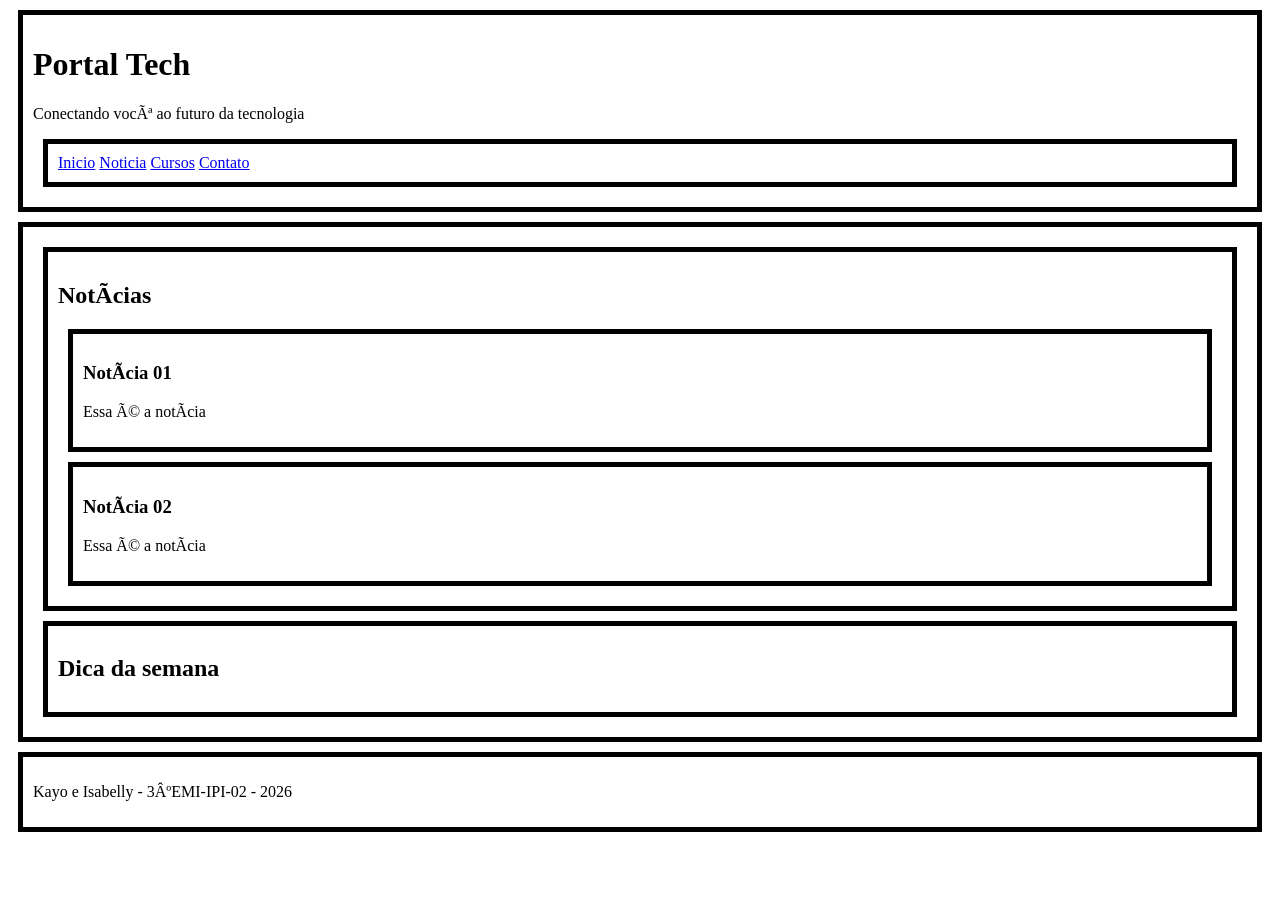
<file: Aula03/index.html>
<!DOCTYPE html>
<html lang="pt-br">
	<head>
    <style>
            header,nav,main,section,article,aside,footer{
                border: 5px solid black;
                padding: 10px;
                margin: 10px;
            }
    </style>
		<meta charset. "UTF-8">
	</head>
	<body>
    <header>
      <h1>Portal Tech</h1>
      <p>Conectando você ao futuro da tecnologia</p>
		<nav>
			<a href="Inicio.html">Inicio</a>
			<a href="Noticia.html">Noticia</a>
			<a href="Cursos.html">Cursos</a>
			<a href="Contato.html">Contato</a>
		</nav>
    </header>
		<main>
			<header>
				<h2>Notícias</h2>
				<article>
					<h3>Notícia 01</h3>
					<p>Essa é a notícia</p>
				</article>
				<article>
					<h3>Notícia 02</h3>
					<p>Essa é a notícia</p>
				</article>
			</header>
			<aside>
				<h2>Dica da semana</h2>
			</aside>
		</main>
		<footer>
			<p>Kayo e Isabelly - 3ºEMI-IPI-02 - 2026</p>
		</footer>
	</body>
</html>
</file>
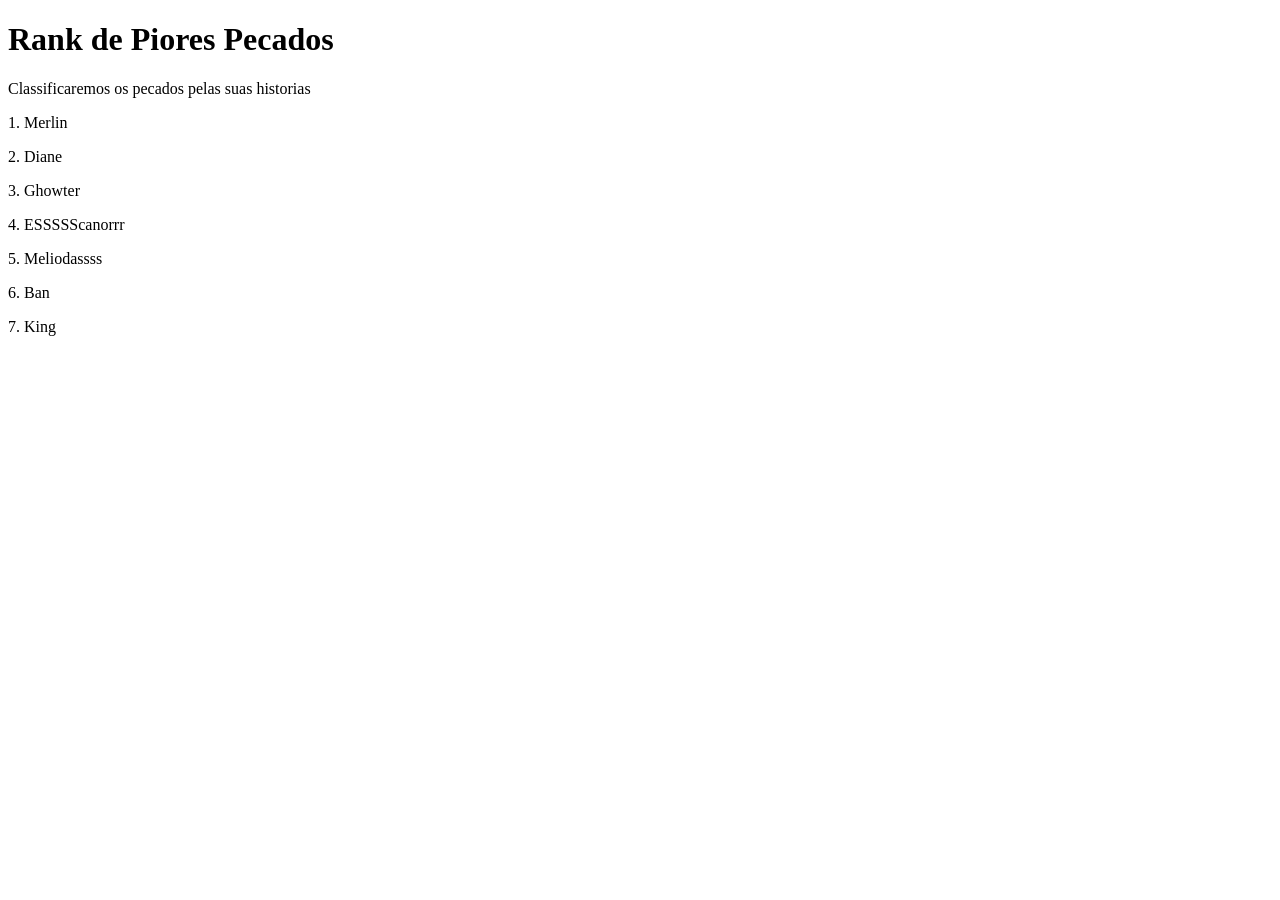
<file: aula02.html>
<!DOCTYPE html>
<html lang="pt-br">
	<head>
		<title>Nanatsu no Taizai</title>
		<meta charset= "UTF-8">
	</head>
	<body>
    <h1>Rank de Piores Pecados</h1>
    <p>Classificaremos os pecados pelas suas historias </p>
    <p>1. Merlin</p>
    <p>2. Diane</p>
    <p>3. Ghowter</p>
    <p>4. ESSSSScanorrr</p>
    <p>5. Meliodassss</p>
    <p>6. Ban</p>
    <p>7. King</p>
	</body>
</html>
</file>
